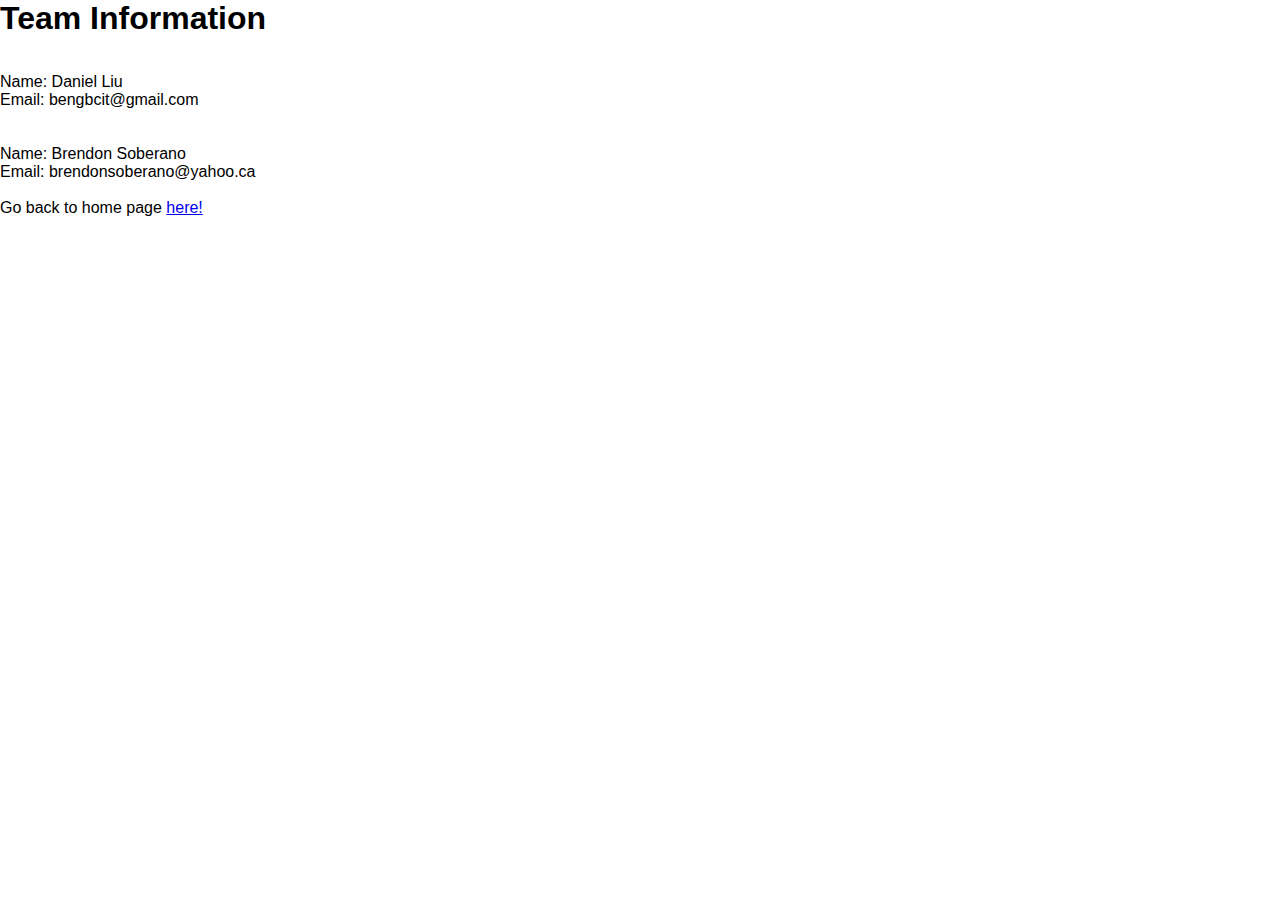
<file: Contact.html>
<!DOCTYPE html>
<html lang="en">
    <head>
        <meta charset="UTF-8">
        <title>Contact</title>
        <link rel="stylesheet" href="style.css">
    </head>
    <body>
        <h1>Team Information</h1>
        <br></br>
        <p class="Container">Name: Daniel Liu</p>
        <p class="Container">Email: bengbcit@gmail.com </p>
        <br></br>
        <p class="Container">Name: Brendon Soberano</p>
        <p class="Container">Email: brendonsoberano@yahoo.ca</p>
        <br>
            Go back to home page <a href="EVSELT.html">here!</a> 
        </br>
    </body>
</html>
</file>
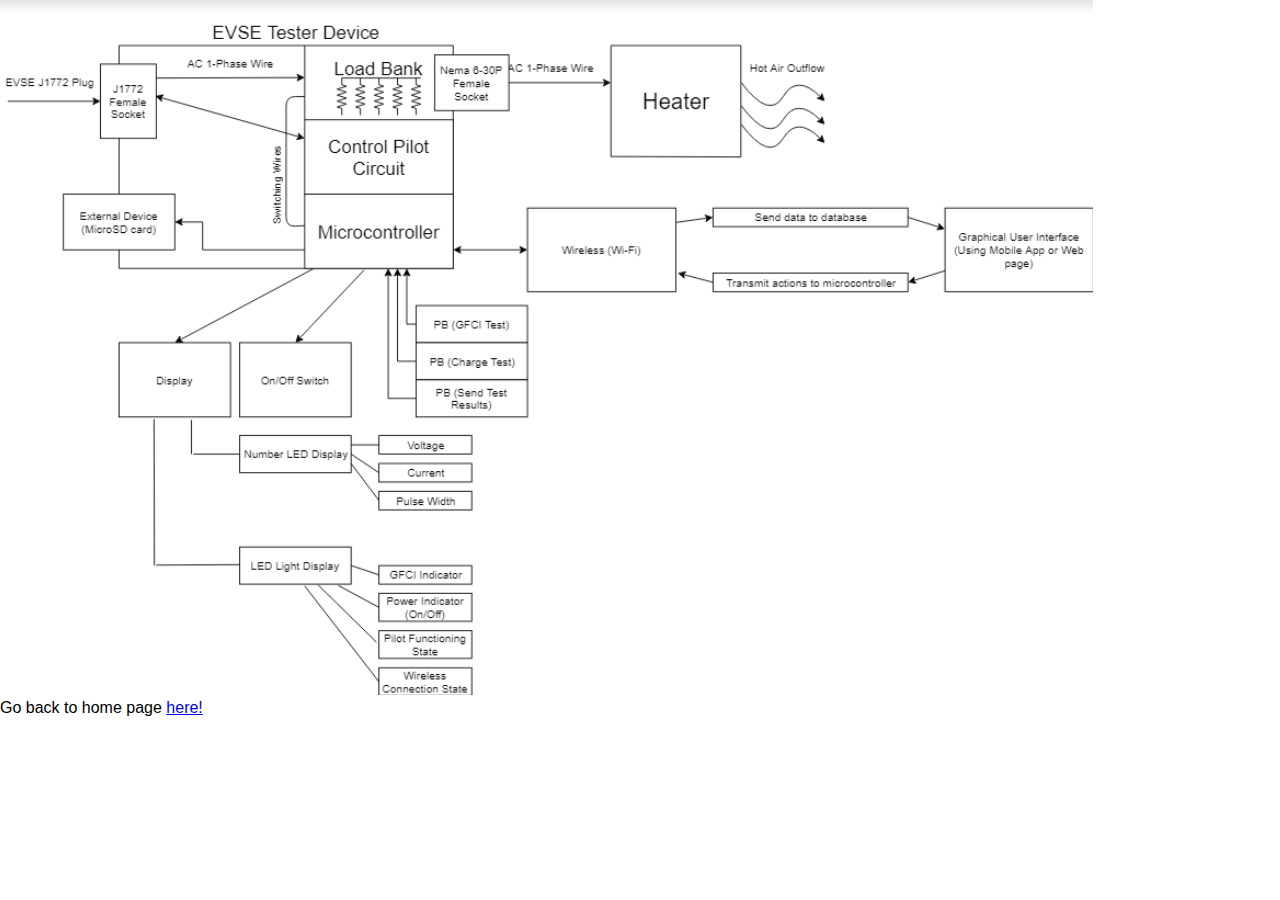
<file: ControlCircuit.html>
<!DOCTYPE html>
<html lang="en">
    <head>
        <meta charset="UTF-8">
        <title>Control Circuit Overview</title>
        <link rel="stylesheet" href="style.css">
    </head>
    <body>
        <img src="ControlCircuit.png" alt="" />
        <br>
            Go back to home page <a href="EVSELT.html">here!</a> 
        </br>
    </body>
</html>
</file>
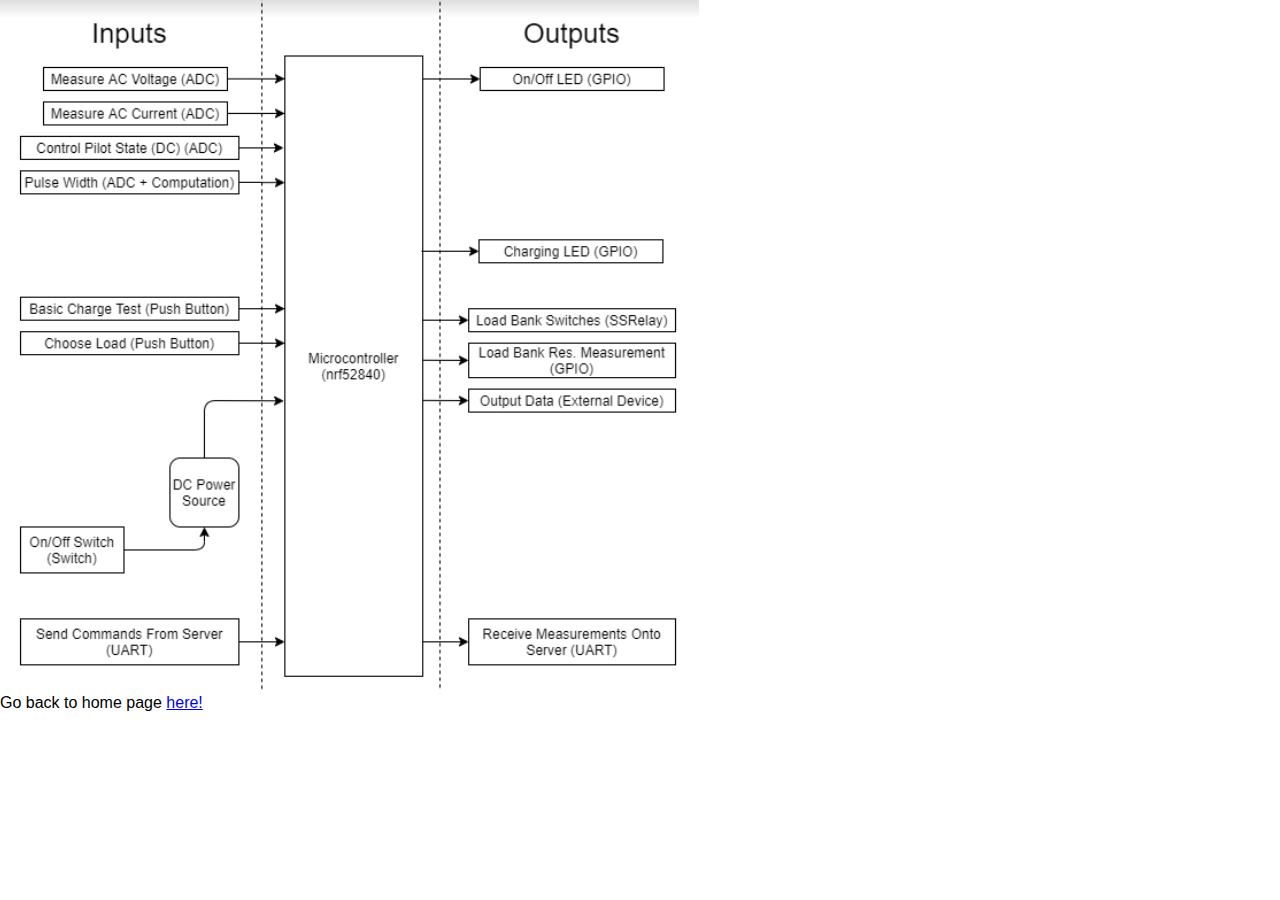
<file: MicroController.html>
<!DOCTYPE html>
<html lang="en">
    <head>
        <meta charset="UTF-8">
        <title>Microcontroller Layout</title>
        <link rel="stylesheet" href="style.css">
    </head>
    <body>
        <img src="MicroController.png" alt="" />
        <br>
            Go back to home page <a href="EVSELT.html">here!</a> 
        </br>
    </body>
</html>
</file>
<file: style.css>
*{
    margin: 0px;
    padding: 0px;
    box-sizing: border-box;
}

body {
    font-family: 'Poppins',sans-serif,'Times New Roman', Times, serif;
}

header{
    display:flex;
    background:lightskyblue;
    width: 90%;
    margin: auto;
    align-items: center;
    text-align: center;
}
.logo-container,.nav-links,.cart{
    display: flex;
}
.logo{
    font-weight: 600;
    margin: 7px;
    
}
.logo-container{
    flex: 1;
}

nav{
    flex: 1;
}
.nav-links{
    justify-content: space-around;
    list-style: none;
}
.nav-link{
    color:#5f5f79;
    font-size: 18px;
    text-decoration: none;

}
.cart{
    width:20%;
    height:auto;
    flex: 1;
    justify-content: flex-end;
    
}
.presentation{
    display: flex;
    width: 90%;
    margin:auto;
    min-height: 60vh;
    align-items: center;
    
}
.introduction{
    flex: 1;
}
.intro-text h1{
    font-size: 40px;
    font-weight: 500;
    background: linear-gradient(to right, #494964,#6f6f89);
    -webkit-background-clip: text;
    -webkit-text-fill-color: transparent;
}
.intro-text p{
    margin-top: 5px;
    font-size: 22px;
    color: #585772;
}
.cover{
    height: 50vh;
}
.cover img{
    height:60vh;
    filter: drop-shadow(0px 5px 3px black);
    animation: drop 1.5s ease;
    
}
.cta{
    padding: 50px 0px 0px 0px;
    margin-left: 50px;
    flex: 1;
    align-items: center;  
    

}
.cta-select{
    border: 2px solid;
    background: transparent;
    color:rgb(154, 152, 251);
    width:150px;
    height:50px;
    cursor: pointer;
}
.cta-add{
    background: rgb(154, 152, 251);
    width:150px;
    height:50px;
    cursor: pointer;
    border:none;
    color:white;
    margin:0px 0px 0px 0px;
}
.EVSETL-select{
    width: 10%;
    display: flex;
    justify-content: space-around;
    position: absolute;
    right:13%
}
footer{
    margin: auto;
    background-color: gray;
    color: white;
    text-align: right;
}

@keyframes drop{
    0%{
        opacity: 0;
        transform:translate(-80px);
    }
    100%{
        opacity: 1;
        transform:translate(0px);
    }
    
}
</file>
